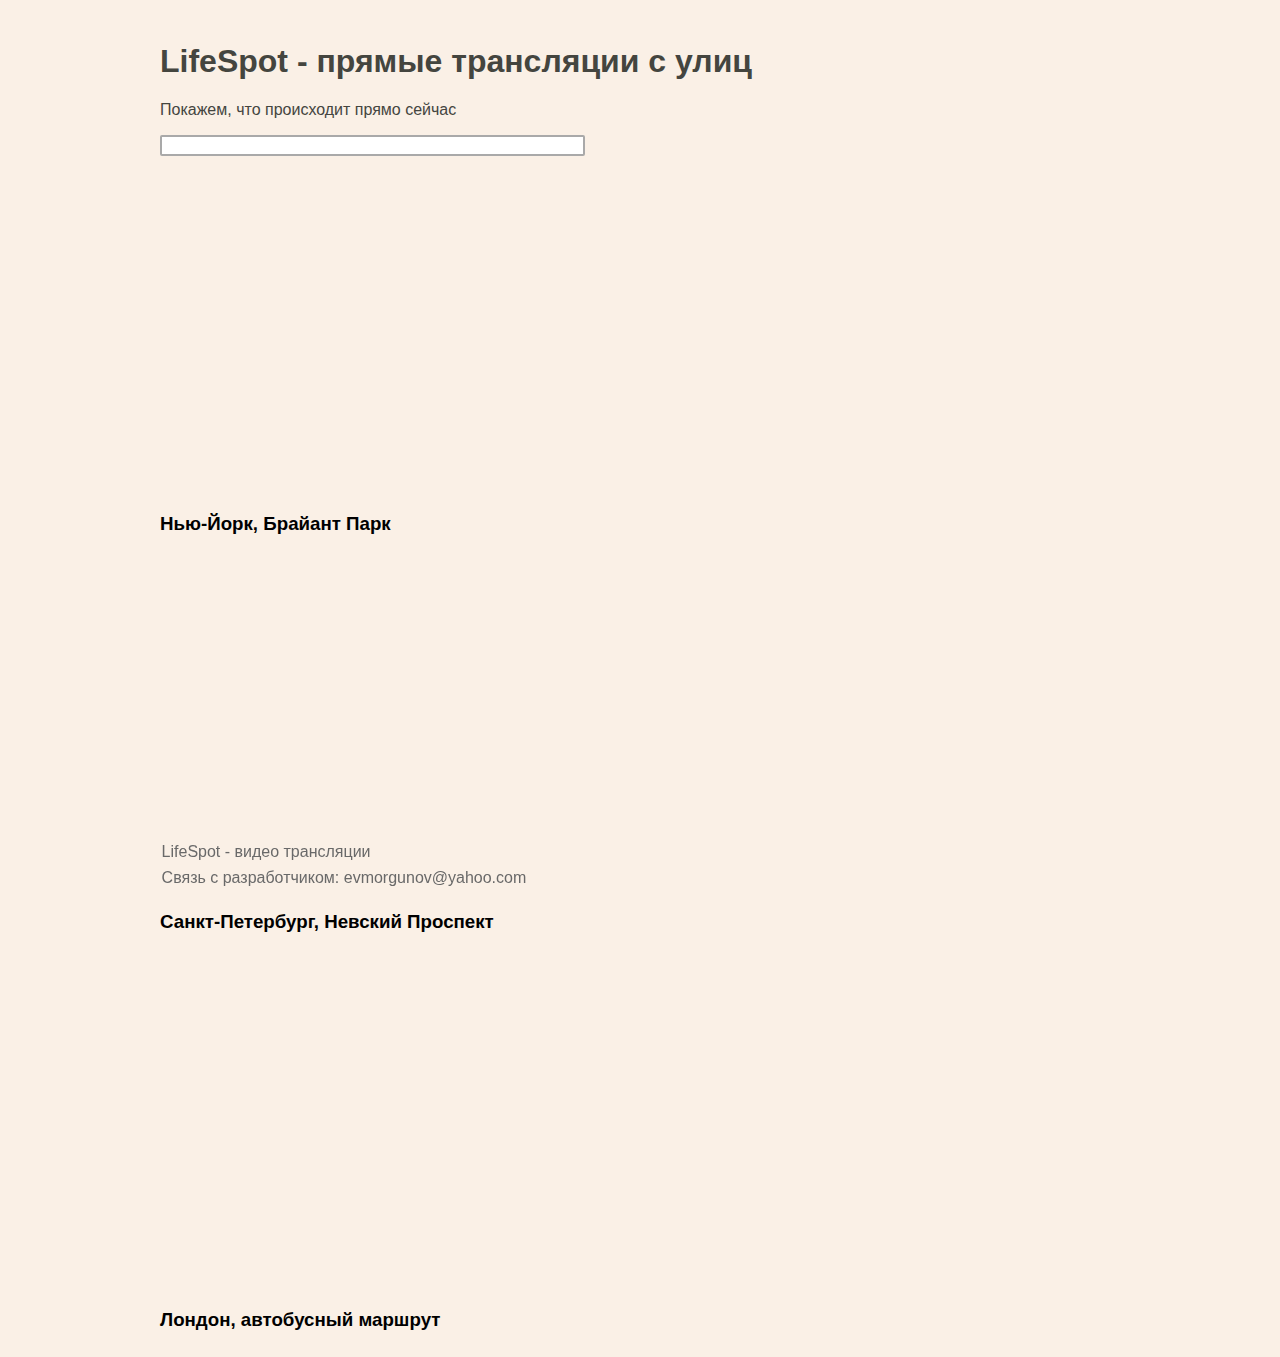
<file: LifeSpot/Views/index.html>
﻿<!DOCTYPE html>
<html lang="en">
<head>
    <meta charset="UTF-8">
    <title>LifeSpot</title>
    <!--Подключение стилей по отностиельному пути из внешнего файла-->
    <link href="../Static/CSS/index.css" rel="stylesheet" type="text/css">
    <!-- Внешний скрипт с функциями -->
    <script type="text/javascript" src="../Static/JS/index.js"></script>
    <!--<script>
       // alert("Приветствуем на LifeSpot! " + new Date().toLocaleString());
        /*
         * Работать должно следующим образом:
         *   При открытии сайта спрашиваем возраст пользователя, он его вводит.
         *   Сохраняем результат в переменную и выполняем проверку.
         *   Если пользователь старше 18 лет — показываем ему приветствие и загружаем сайт.
         *   Если младше — сообщаем, что наш сайт для лиц старше 18 лет, и перенаправляем на google.com.
         */
        // Запросим возраст пользователя и сохраним в переменную
        let age = prompt("Пожалуйста, введите ваш возраст");

        if (age >= 18) {
            // Те, кто старше 18, увидят приветствие и будут направлены на сайт
            alert("Приветствуем на LifeSpot! " + new Date().toLocaleString());
        }
        else {
            // Если введенное число < 18, либо если введено не число -
            // пользователь будет перенаправлен
            alert("Наши трансляции не предназначены для лиц моложе 18 лет. Вы будете перенаправлены");
            window.location.href = "http://www.google.com"
        }
    </script>-->
    <!-- Внутренний скрипт с вызовами функций -->
    <script>
        // всплывающее окно, показываемое через минуту после входа на сайт
        setTimeout(() => alert("Нравится LifeSpot? " + '\n' + "Подпишитесь на наш Instagram @lifespot999!"), 30000);

        // Вызов по имени функции
        //handleSessionFD();
        // Вызов по имени переменной
        //sessionHandler();


        // Создадим и обработаем сессию функцией, возвращающей объект
        //let session = handleSessionReturner();
        // Логируем в консоль, передав функции полученный объект.
        //sessionPrinter(session);


        // Отработка функций, демонстрирующих эффект замыкания
        // Проверка на возраст
        //checkAgeClosure();
        // сохранение сессии
        handleSessionClosure();
        // вывод данных сессии в консоль
        sessionLog();

        // объявление функции-переменной, которая послужит аргументом для передачи в другую функцию
        const inputParseFunction = function () {
            return document.getElementsByTagName('input')[0].value.toLowerCase();
        }
    </script>
</head>

<!--Хедер страницы находится над тегом body-->
<header id="header-index">
    <!--Заголовок страницы-->
    <h1>LifeSpot - прямые трансляции с улиц</h1>
    <!--Параграф-->
    <p>Покажем, что происходит прямо сейчас</p>

    <!--<input type="text" oninput="filterContent()/* Вызов функции */" size="50%">-->
    <!--<input type="text" oninput="contentFilter() /* Вызов по имени переменной */" size="50%">-->
    <!--Перепишите функцию, отвечающую за фильтрацию данных для пользователя так, чтобы она принимала введённые пользователем данные в виде аргумента.-->
    <!--<input type="text" oninput="filterContent(document.getElementsByTagName('input')[0].value.toLowerCase() /* Аргумент - значение, введённое пользователем */)" size=50%>-->
    <!--В событии объявляется функция, которая передаётся аргументом в другую-->
    <!--<input type="text" oninput="
        // Функция объявлена через declaration
       const inputParseFunction = function(){
           return document.getElementsByTagName('input')[0].value.toLowerCase();
       }
       // Вызов (функция в аргумент передаётся без круглых скобок)
       filterContentFCS( inputParseFunction )
       " size=50%>-->
    <!--переносим объявление функции-переменной inputParseFunction из атрибута oninput во внутренний скрипт-->
    <input type="text" oninput="filterContentClosure() /* захват необходимой функции из внешней области видимости */" size="50%">
</header>

<!--Сайд-бар страницы (пока все ссылки ведут на главную)-->
<!--<aside id="sidebar">
    <div class="navbar">
        <a href="/"><p>Все трансляции</p></a>
        <a href="/"><p>О проекте</p></a>
    </div>
</aside>-->
<!--теперь такой-->
<!--SIDEBAR-->

<body>
    <div class="bordered">
        <div class="video-container">
            <iframe width="560" height="315" src="https://www.youtube.com/embed/srlpC5tmhYs" title="YouTube video player" frameborder="0" allow="accelerometer; autoplay; clipboard-write; encrypted-media; gyroscope; picture-in-picture" allowfullscreen></iframe>
            <h3>Нью-Йорк, Брайант Парк</h3>
        </div>
        <div class="video-container">
            <iframe width="560" height="315" src="https://www.youtube.com/embed/wCcMcaiRbhM" title="YouTube video player" frameborder="0" allow="accelerometer; autoplay; clipboard-write; encrypted-media; gyroscope; picture-in-picture" allowfullscreen></iframe>
            <h3>Санкт-Петербург, Невский Проспект</h3>
        </div>
        <div class="video-container">
            <iframe width="560" height="315" src="https://www.youtube.com/embed/muVgPUnU7qA" title="YouTube video player" frameborder="0" allow="accelerometer; autoplay; clipboard-write; encrypted-media; gyroscope; picture-in-picture" allowfullscreen></iframe>
            <h3>Лондон, автобусный маршрут</h3>
        </div>
    </div>
</body>


<!--Футер страницы находится под основной частью (body)-->
<footer>
    <p>LifeSpot - видео трансляции</p>
    <p>Связь с разработчиком: evmorgunov@yahoo.com</p>
</footer>
</html>
</file>
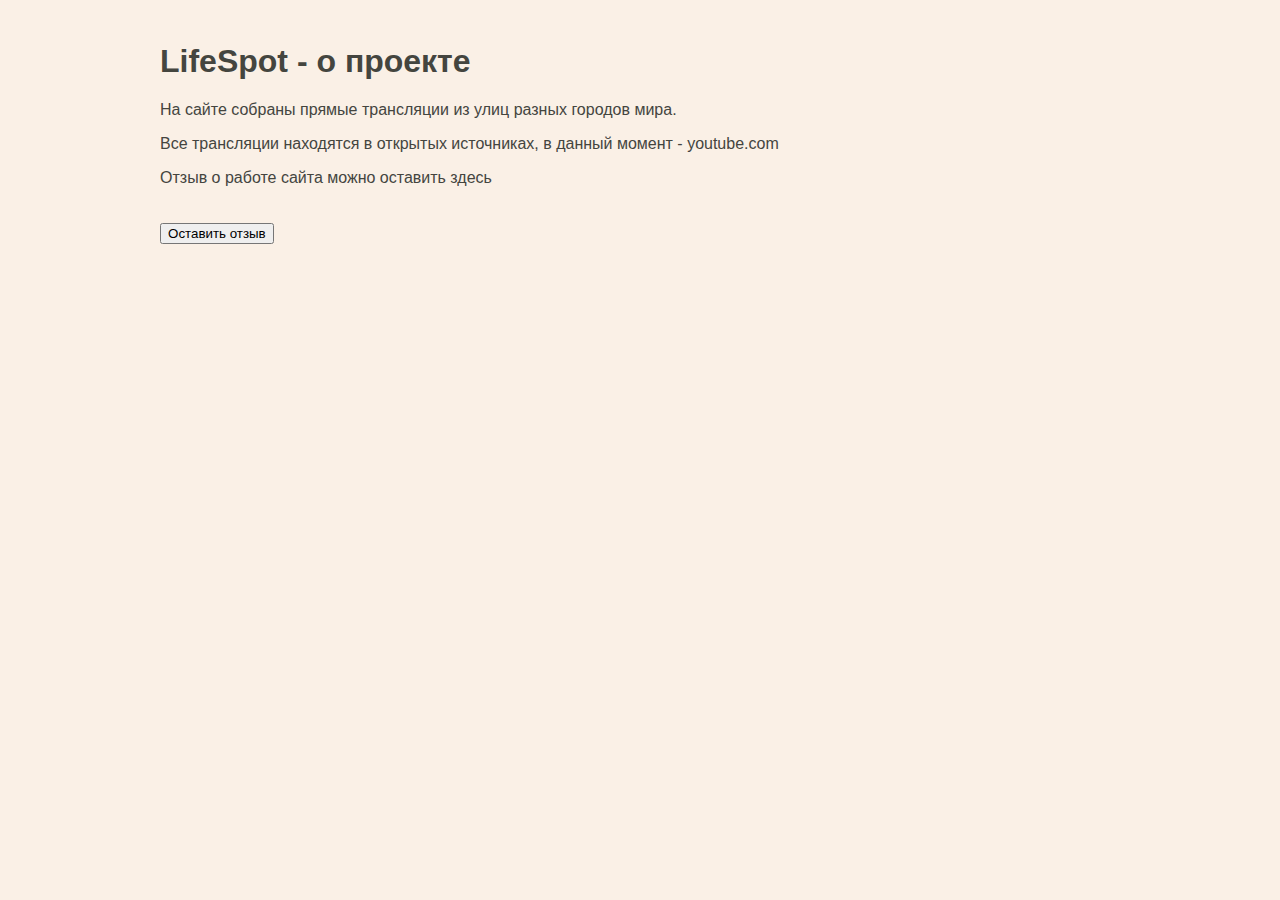
<file: LifeSpot/Views/about.html>
﻿<!DOCTYPE html>
<html lang="en">

<head>
    <meta charset="utf-8" />
    <title>LifeSpot</title>
    <link href="../Static/CSS/index.css" rel="stylesheet" type="text/css">
    <script type="text/javascript" src="../Static/JS/about.js"></script>
</head>

<header id="header-index">
    <h1>LifeSpot - о проекте</h1>
    <p>На сайте собраны прямые трансляции из улиц разных городов мира.</p>
    <p>Все трансляции находятся в открытых источниках, в данный момент - youtube.com</p>
    <!--SLIDER-->
    <p>Отзыв о работе сайта можно оставить здесь</p>
</header>

<!--SIDEBAR-->
<body>
    <div class="reviews">
        <div class="review-button">
            <button onclick="getReview()">Оставить отзыв</button>
        </div>
    </div>
</body>
<!--FOOTER-->
</html>
</file>
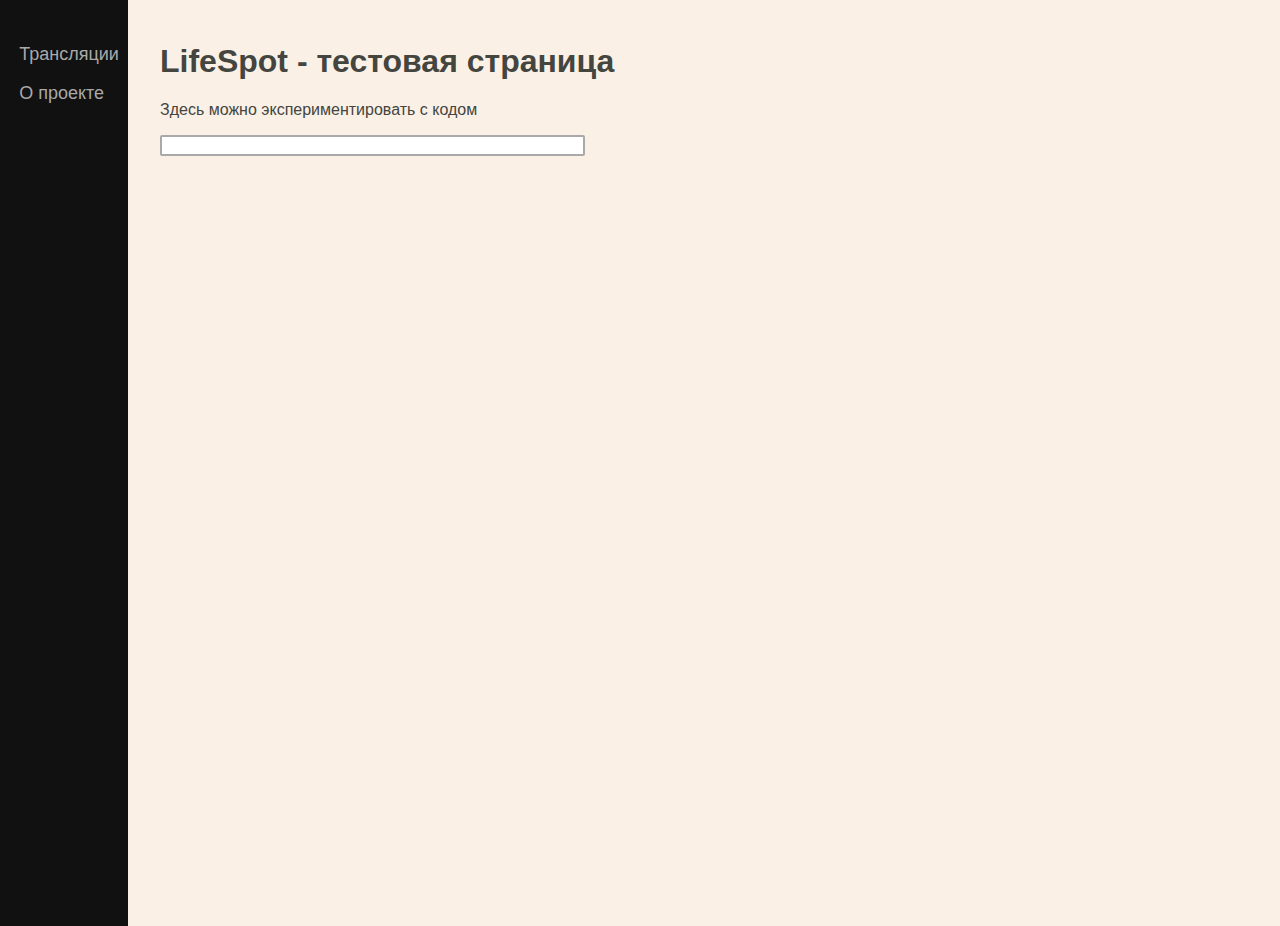
<file: LifeSpot/Views/testing.html>
﻿<!DOCTYPE html>
<html lang="en">

<head>
    <meta charset="UTF-8">
    <title>LifeSpot</title>
    <link href="../Static/CSS/index.css" rel="stylesheet" type="text/css">
    <script type="text/javascript" defer src="../Static/JS/testing.js"></script>
    <!--<script>
        // для получения пользовательского ввода самое простое - воспользоваться конструкцией prompt()
        let userName = prompt("Пожалуйста, введите ваше имя");
        alert(`Приветствуем, ${userName}. В вашем имени ${userName.length} символов`)
    </script>-->
</head>

<header id="header-index">
    <h1>LifeSpot - тестовая страница</h1>
    <p>Здесь можно экспериментировать с кодом</p>
    <input type="text" oninput="
        /* Обработчик ввода текста */
           " size=50%>
</header>

<aside id="sidebar">
    <div class="navbar">
        <a href="/"><p>Трансляции</p></a>
        <a href="/"><p>О проекте</p></a>
    </div>
</aside>

<!--SIDEBAR-->
<body>
</body>
<!--FOOTER-->

</html>
</file>
<file: LifeSpot/Static/CSS/index.css>
﻿/* Комбинированный селектор - применяется ко всем элементам */
header,footer,aside,body,.navbar,.video-container{
    font-family: "Helvetica 65 Medium", sans-serif;
}

header,footer,body,.video-container{
    background-color: linen;
}

/* Компоненты iframe со встроенным видео */
.video-container{
    display: inline-block;
    margin-top: 0.5em;
    padding-left: 1%;
    padding-top: 1%;
}

/* Стили панели навигации */
.navbar p{
    color: darkgray;
    padding-left: 15%;
}

/* Стили панели навигации при наведении мышью */
.navbar p:hover{
    color: aliceblue;
}

/* Глобальные стили для хедеров на всём сайте */
header{
    color: black;
    padding-left: 1%;
    padding-top: 1.2%;
}
/* Стиль хедера для главной страницы имеет приоритет, 
так как используется селектор по идентификатору */
#header-index{
    color: #44453f;
}

/* Стили футера */
footer {
    position: absolute;
    bottom: 0;
    font-size: medium;
    color: dimgrey;
    line-height: 66%;
    padding-left: 1%; 
}

aside{
    height: 100%; /* Высота в полный размер. Этот параметр можно убрать, если вы хотите выставлять высоту автоматически */
    width: 10%;
    position: absolute; /* Фиксированная позиция сайд-бара. Так он будет оставаться на месте при скроллинге */
    z-index: 1; 
    top: 0; /* Сайдбар будет в самой верхней части страницы */
    left: 0;
    background-color: #111; /* Черный цвет фона (задан в виде кода) */
    overflow-x: hidden; /* Отключаем горизонтальную прокрутку */
    padding-top: 2%;
    font-size: large;
}

body{
    padding-left: 11%;
}

a{
    text-decoration: none;
}

input {
    border: 2px solid darkgrey;
    border-radius: 2px;
    outline: none;
}

input:focus {
    border: 2px solid dimgrey;
}

.review-container, .review-button {
    display: inline-block;
    margin-top: 0.5em;
    padding-left: 1%;
    padding-top: 1%;
}

.review-text {
    display: block;
    margin-top: 0.5em;
    padding-left: 1%;
    padding-top: 1%;
    border: groove 3px #0094ff;
}

.slided-img {
    min-width: 1000px;
    min-height: 408px;
    border: solid 1px #0094ff;
}

.hided {
    display: none;
}

.slider-bar{
    display: flex;
    width: 100%;
    justify-content: center;
    overflow: hidden;
}

.inside-slider-bar {
    flex-shrink: 0;
    position: relative;
    height: 100%;
    font-size: medium;
    white-space: normal;
    vertical-align: top;
}

.button {
    display: table-cell;
    vertical-align: middle;
    height: 100%;
    cursor: pointer;
    border: none;
    background: transparent;
    padding: 0;
    margin: 0;
    color: white;
    font-size: xx-large;
}
</file>
